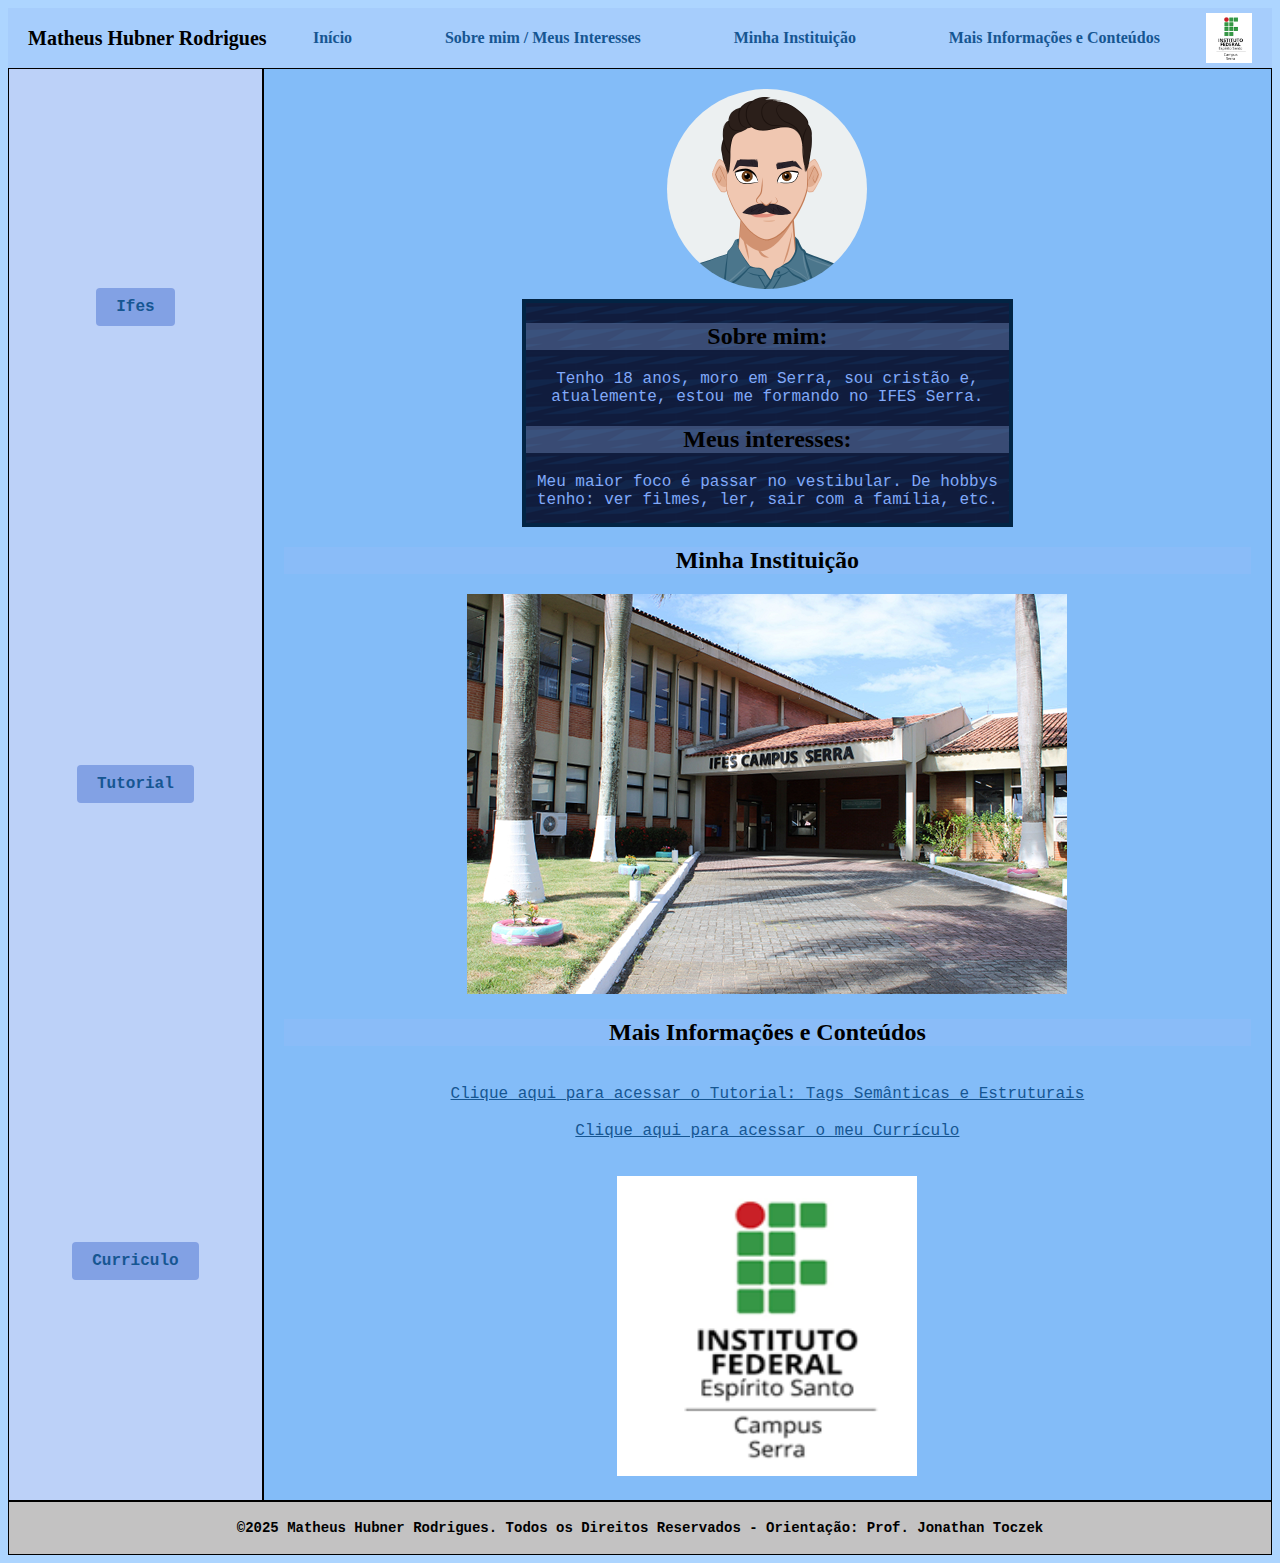
<file: index.html>
<!DOCTYPE html>
<html>
    <meta charset="UTF-8">
    <meta name="description" content="biografia de um estudante">
    <meta name="author" content="Matheus Hubner IFES">
    <meta name="keywords" content="biografia, rotina, estudante">
    <head>
        <title>Página Pessoal</title>
        <link rel="stylesheet" href = "estilos/estilo.css">
        <link rel = "icon" href = "imagens/logoSerra.png">
    </head>
    <body>
        <header>
            <h1>Matheus Hubner Rodrigues</h1>
            <nav>
                <a class="nava" href="#h1">Início</a>
                <a class="nava" href="#section1">Sobre mim / Meus Interesses</a>
                <a class="nava" href="#section2">Minha Instituição</a>
                <a class="nava" href="#section3">Mais Informações e Conteúdos</a>
            </nav>
            <img src="/imagens/logoSerra.png" alt="Logo IFES">
        </header>

        <div class="layout">
        <aside>
            <nav class="nav-aside">
                <a href="https://serra.ifes.edu.br/">Ifes</a>
                <a href="tutorial/tutorial_tags.html">Tutorial</a>
                <a href="curriculo/curriculo.html">Curriculo</a>
            </nav>
        </aside>

        <main>
            <section id="section1">
                <img src="imagens/AvatarMaker.png" alt="imagem do avatar de Matheus" title="Meu Avatar">
                <div>
                    <h2>Sobre mim:</h2>
                    <p>Tenho 18 anos, moro em Serra, sou cristão e, atualemente, estou me formando no IFES Serra.</p>
                    <h2>Meus interesses:</h2>
                    <p>Meu maior foco é passar no vestibular. De hobbys tenho: ver filmes, ler, sair com a família, etc.</p>
                </div>
            </section>
            
            <section id="section2">
                <h2>Minha Instituição</h2>
                <a href="https://serra.ifes.edu.br/" target="_blank">
                    <div class="center"> <img src ="imagens/serra.png" alt="Meu Campus" title="Entrada do IFES Serra"></div>
                </a>
            </section>

            <section id="section3">
                <h2>Mais Informações e Conteúdos</h2>
                <br>

                <div> <a href="tutorial/tutorial_tags.html"> Clique aqui para acessar o Tutorial: Tags Semânticas e Estruturais </a> </div>
                <br>
                <div> <a href="curriculo/curriculo.html"> Clique aqui para acessar o meu Currículo </a> </div>
                <br>
                <br>

                <div> <img src="imagens/logoSerra.png" alt="logotipo do IFES" title="Logotipo do IFES" height="300px" width="300px"> </div>

            </section>
        </main>
        </div>

        <footer>
            <p>&copy;2025 Matheus Hubner Rodrigues. Todos os Direitos Reservados - Orientação: Prof. Jonathan Toczek</p> 
        </footer>


    </body>
</html>
</file>
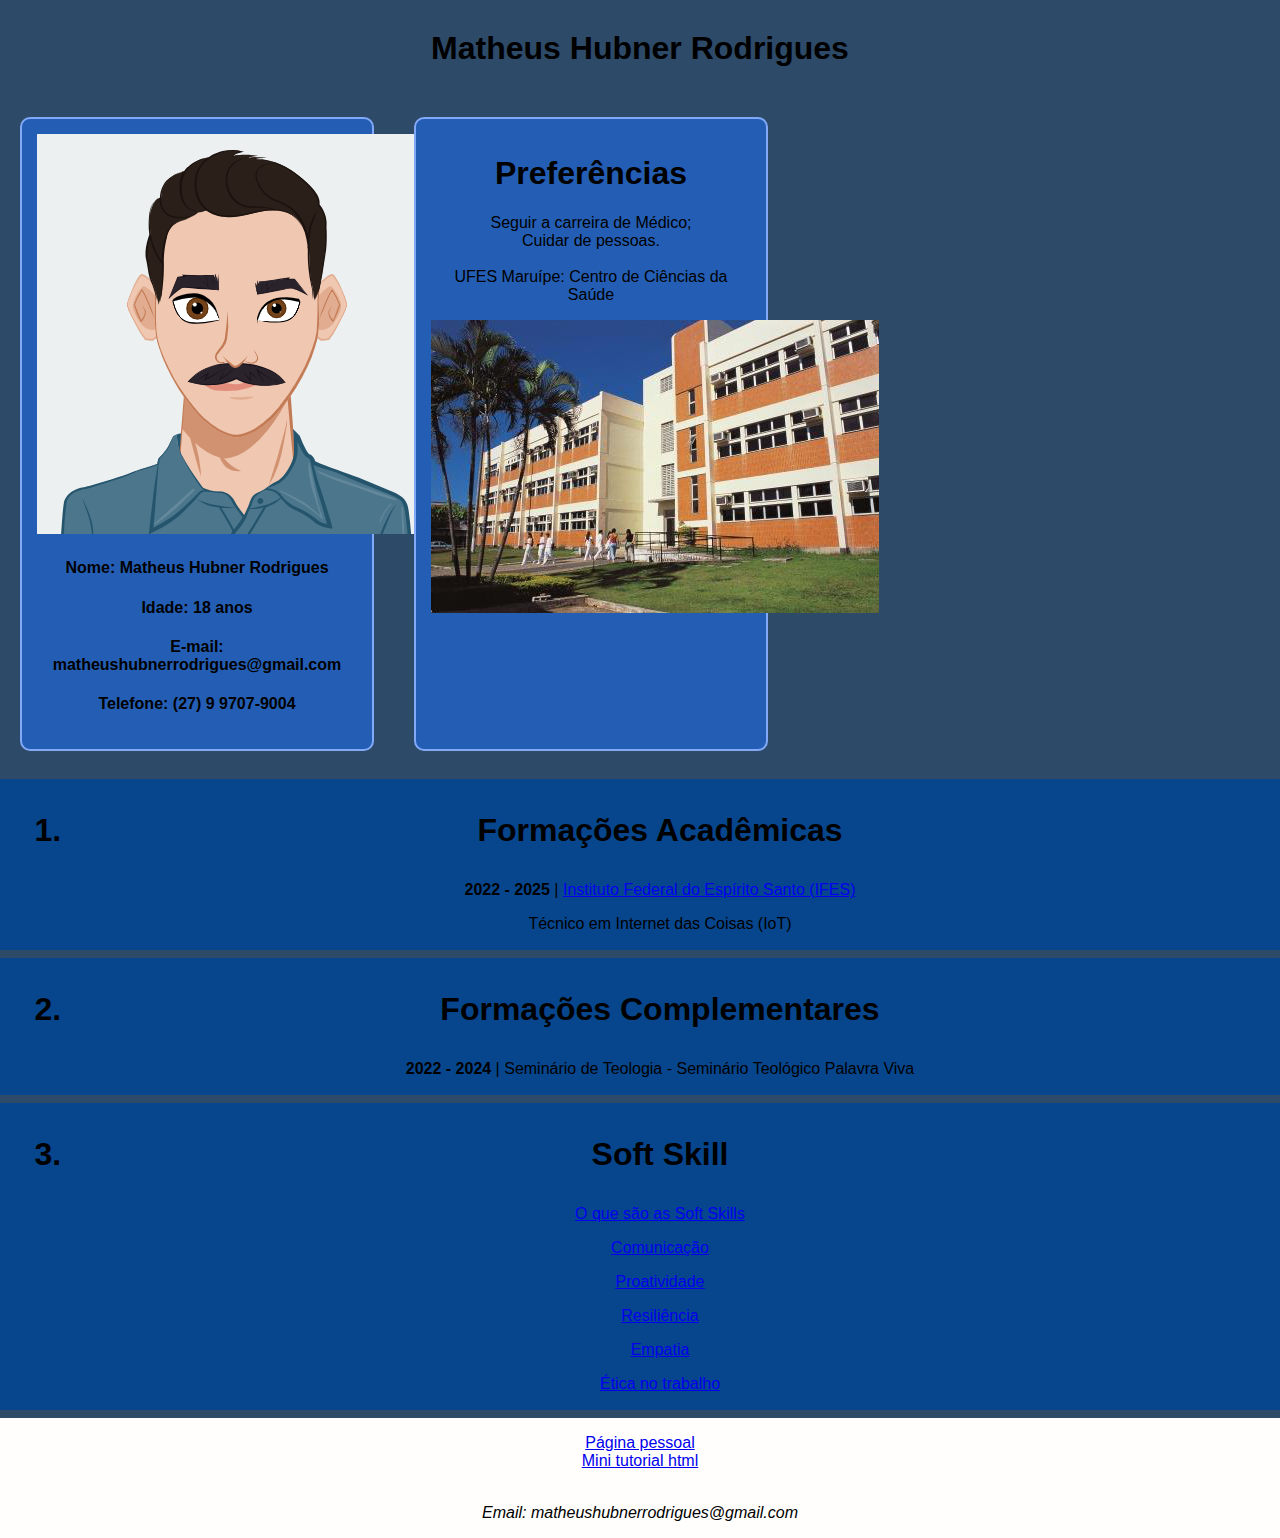
<file: curriculo/curriculo.html>
<!DOCTYPE html>
<html lang="pt-br">
    <head>
        <meta charset="utf-8">
        <meta name="description" content="Meu Currículo">
        <meta name="author" content="Matheus Hubner Rodrigues">
        <meta name="keywords" content="minhas formações, sobre mim, currículo">
        <meta name="viewport" content="width=device-width, initial-scale=1.0">

        <link rel="icon" href="i">
        <link rel="stylesheet" href="/estilos/curriculo.css">
        <title>Currículo</title>
    </head>
    <body>
        <h1 class="nome">Matheus Hubner Rodrigues</h1>
        <div class="flex">
            <div class="box">
                <div>
                    <img src="/imagens/AvatarMaker.png" alt="Foto">
                </div>
                <div>
                    <h4>Nome: Matheus Hubner Rodrigues</h4>
                    <h4>Idade: 18 anos</h4>
                    <h4>E-mail: matheushubnerrodrigues@gmail.com</h4>
                    <h4>Telefone: (27) 9 9707-9004</h4>
                </div>
            </div>

            <div class="box">
                <h1>Preferências</h1>
                <p>Seguir a carreira de Médico;<br>Cuidar de pessoas.<br><br>UFES Maruípe: Centro de Ciências da Saúde</p>
                <img src="/imagens/UFESMaruipe.png" alt="UFES Maruípe: Centro de Ciências da Saúde">
            </div>
        </div>
        <div class="sbox">
            <h1>
                <ol>
                    <li>Formações Acadêmicas</li>
            </h1>
                <ul>
                    <li><b>2022 - 2025</b> | <a href="https://www.ifes.edu.br/sistemas" target="_blank">Instituto Federal do Espírito Santo (IFES)</a></li>
                    <li>Técnico em Internet das Coisas (IoT)</li>
                </ul>
            </ol>
        </div>
        <div class="sbox">
            <h1>
            <ol start="2">
                <li>Formações Complementares</li>
            </h1>
                <ul>
                    <li><b>2022 - 2024</b> | Seminário de Teologia - Seminário Teológico Palavra Viva</li>
                </ul>
            </ol>
        </div>
        <div class="sbox">
            <h1>
            <ol start="3">
                <li>Soft Skill</li>
            </h1>
                <ul>
                    <li><a href="/curriculo/softskills/softskills.html">O que são as Soft Skills</a></li>
                    <li><a href="/curriculo/softskills/comunicacao.html">Comunicação</a></li>
                    <li><a href="/curriculo/softskills/proatividade.html">Proatividade</a></li>
                    <li><a href="/curriculo/softskills/resiliencia.html">Resiliência</a></li>
                    <li><a href="/curriculo/softskills/empatia.html">Empatia</a></li>
                    <li><a href="/curriculo/softskills/eticanotrabalho.html">Ética no trabalho</a></li>
                </ul>
            </ol>
        </div>
    </body>

    <footer>
        <a href="../index.html">Página pessoal</a>
        <br>
        <a href="/tutorial/tutorial_tags.html">Mini tutorial html</a>
        <address>
            <br>Email: matheushubnerrodrigues@gmail.com
        </address>
    </footer>
</html>
</file>
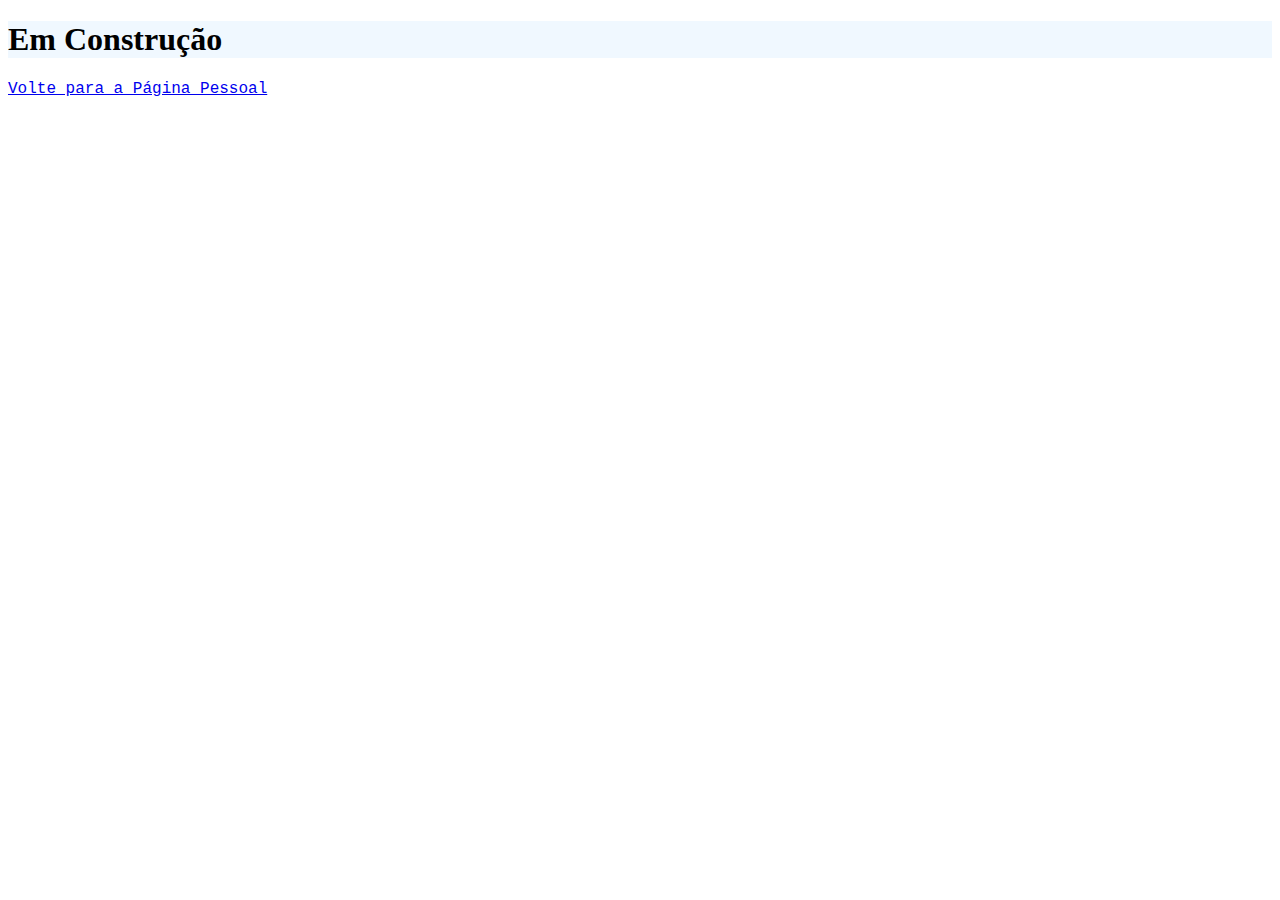
<file: tutorial/tutorial_tags.html>
<!DOCTYPE html>
<html>
    <meta charset="UTF-8">
    <meta name="description" content="biografia de um estudante">
    <meta name="author" content="Matheus Hubner IFES">
    <meta name="keywords" content="biografia, rotina, estudante">
    <head>
        <title>Página Pessoal</title>
    </head>
    <body>
        <h1 style= "background-color:aliceblue; color:black; font-family: caveat, cursive;">Em Construção</h1>
        <div style= "color:rgb(2, 1, 1); font-family: courier"> <a href="../index.html"> Volte para a Página Pessoal </a> </div>
    </body>

</html>
</file>
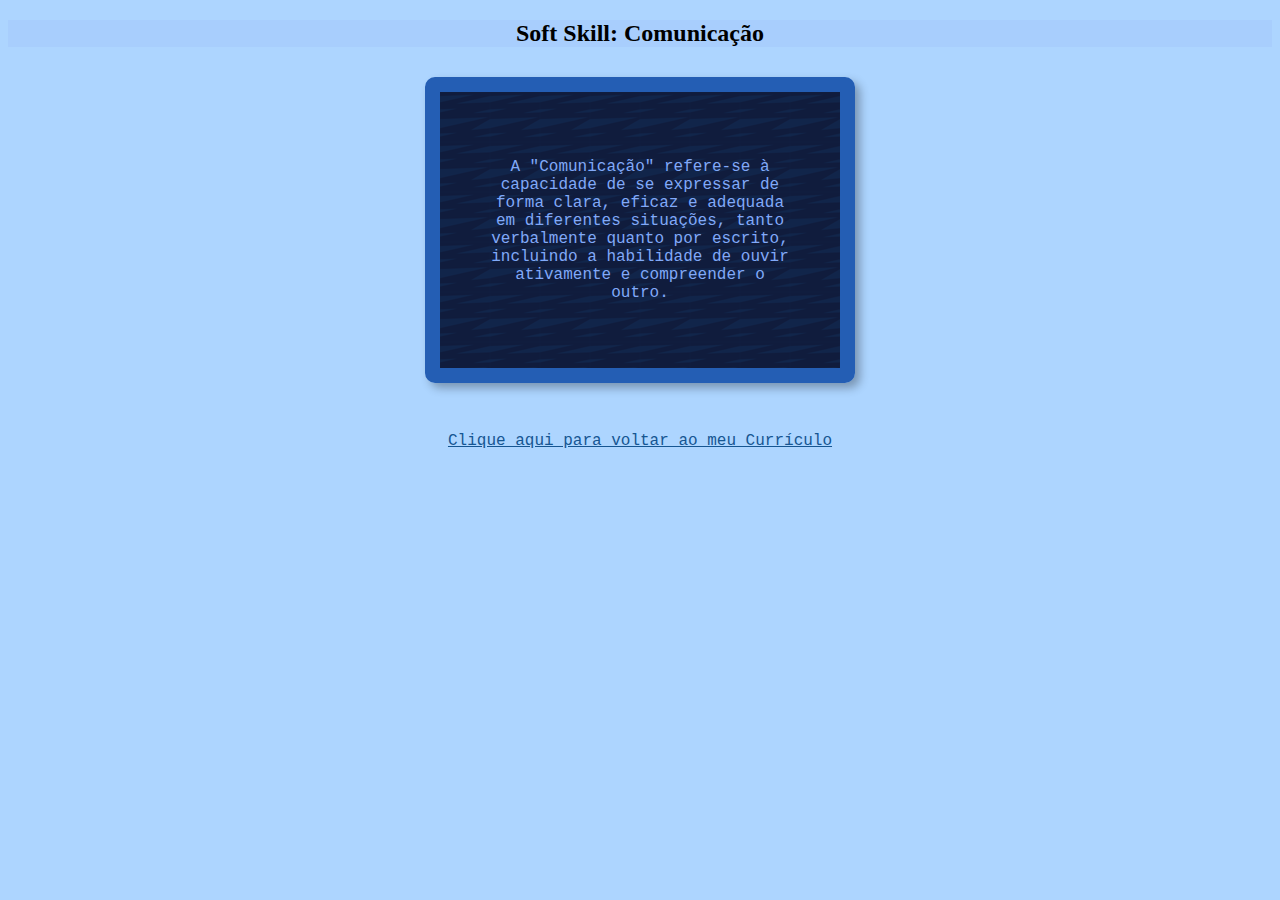
<file: curriculo/softskills/comunicacao.html>
<!DOCTYPE html>
<html>
    <meta charset="UTF-8">
    <meta name="description" content="Soft Skills">
    <meta name="author" content="Matheus Hubner IFES">
    <meta name="keywords" content="comportamento, trabalho">
    <head>
        <title>Soft Skill: Comunicação</title>
        <link rel="stylesheet" href = "/estilos/estilo.css">
    </head>
    <body> 
        <h2>Soft Skill: Comunicação</h2>
        
        <div class="boxmodel"> <p>A "Comunicação" refere-se à capacidade de se expressar de forma clara, eficaz e adequada em diferentes situações, tanto verbalmente quanto por escrito, incluindo a habilidade de ouvir ativamente e compreender o outro.</p> </div>
        
        <br>
        
        <div class = "center"> <a href="/curriculo/curriculo.html"> Clique aqui para voltar ao meu Currículo </a> </div>
       
        <br>
        <br>

    </body>
</html>
</file>
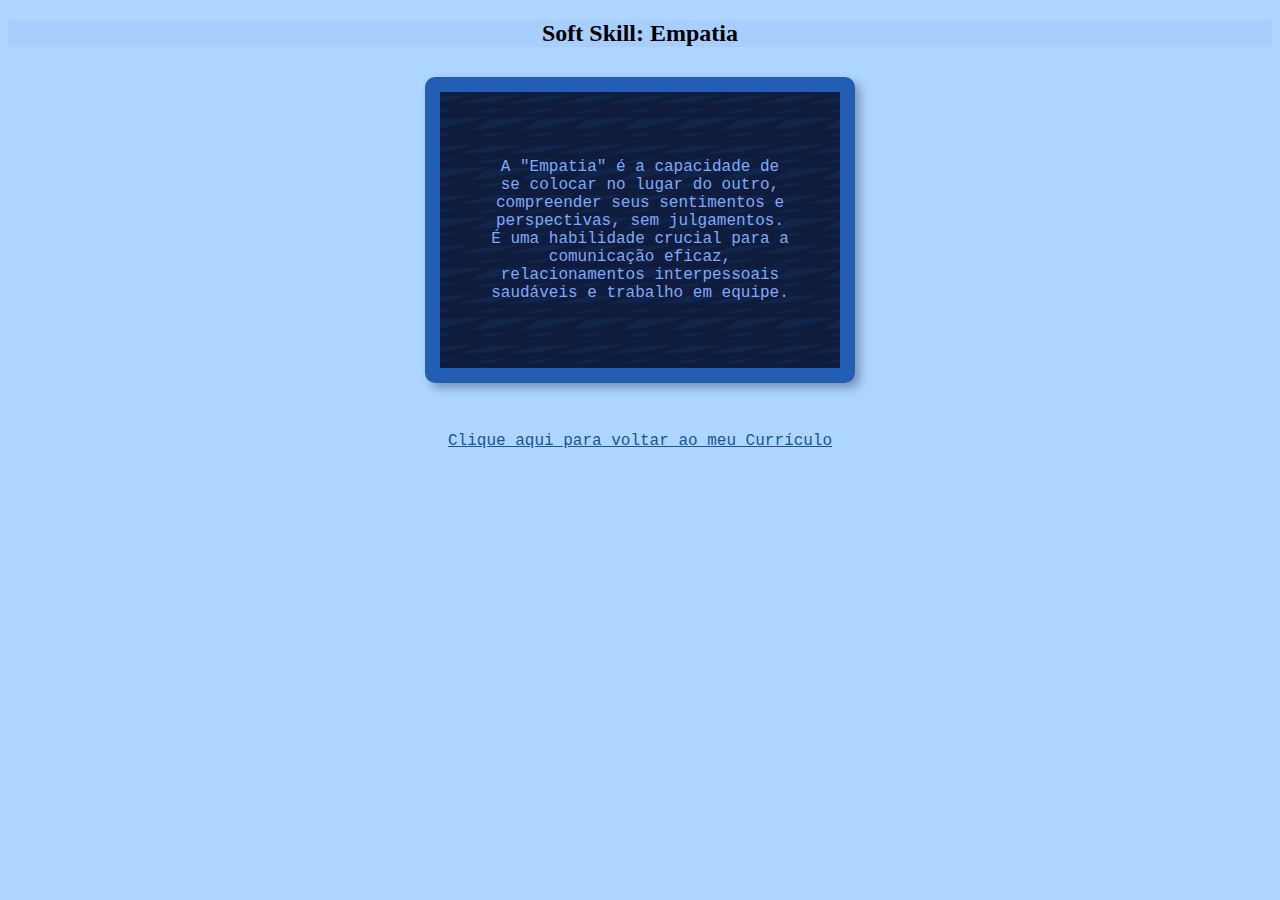
<file: curriculo/softskills/empatia.html>
<!DOCTYPE html>
<html>
    <meta charset="UTF-8">
    <meta name="description" content="Soft Skills">
    <meta name="author" content="Matheus Hubner IFES">
    <meta name="keywords" content="comportamento, trabalho">
    <head>
        <title>Soft Skill: Empatia</title>
        <link rel="stylesheet" href = "/estilos/estilo.css">
    </head>
    <body> 
        <h2>Soft Skill: Empatia</h2>
        
        <div class="boxmodel"> <p>A "Empatia" é a capacidade de se colocar no lugar do outro, compreender seus sentimentos e perspectivas, sem julgamentos. É uma habilidade crucial para a comunicação eficaz, relacionamentos interpessoais saudáveis e trabalho em equipe.</p> </div>
        
        <br>
        
        <div class = "center"> <a href="/curriculo/curriculo.html"> Clique aqui para voltar ao meu Currículo </a> </div>
       
        <br>
        <br>

    </body>
</html>
</file>
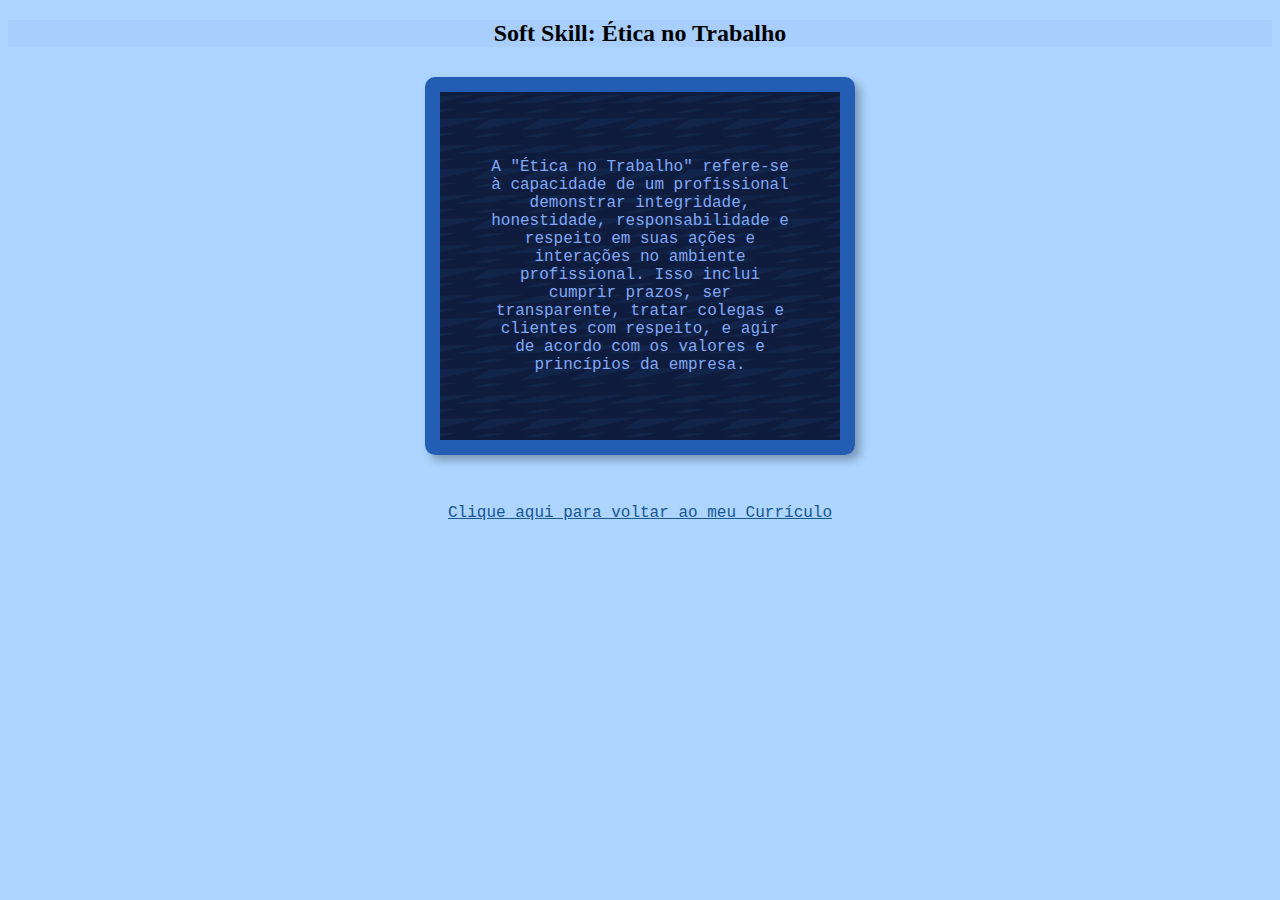
<file: curriculo/softskills/eticanotrabalho.html>
<!DOCTYPE html>
<html>
    <meta charset="UTF-8">
    <meta name="description" content="Soft Skills">
    <meta name="author" content="Matheus Hubner IFES">
    <meta name="keywords" content="comportamento, trabalho">
    <head>
        <title>Soft Skill: Ética no Trabalho</title>
        <link rel="stylesheet" href = "/estilos/estilo.css">
    </head>
    <body> 
        <h2>Soft Skill: Ética no Trabalho</h2>
        
        <div class="boxmodel"> <p>A "Ética no Trabalho" refere-se à capacidade de um profissional demonstrar integridade, honestidade, responsabilidade e respeito em suas ações e interações no ambiente profissional. Isso inclui cumprir prazos, ser transparente, tratar colegas e clientes com respeito, e agir de acordo com os valores e princípios da empresa.</p> </div>
        
        <br>
        
        <div class = "center"> <a href="/curriculo/curriculo.html"> Clique aqui para voltar ao meu Currículo </a> </div>
       
        <br>
        <br>

    </body>
</html>
</file>
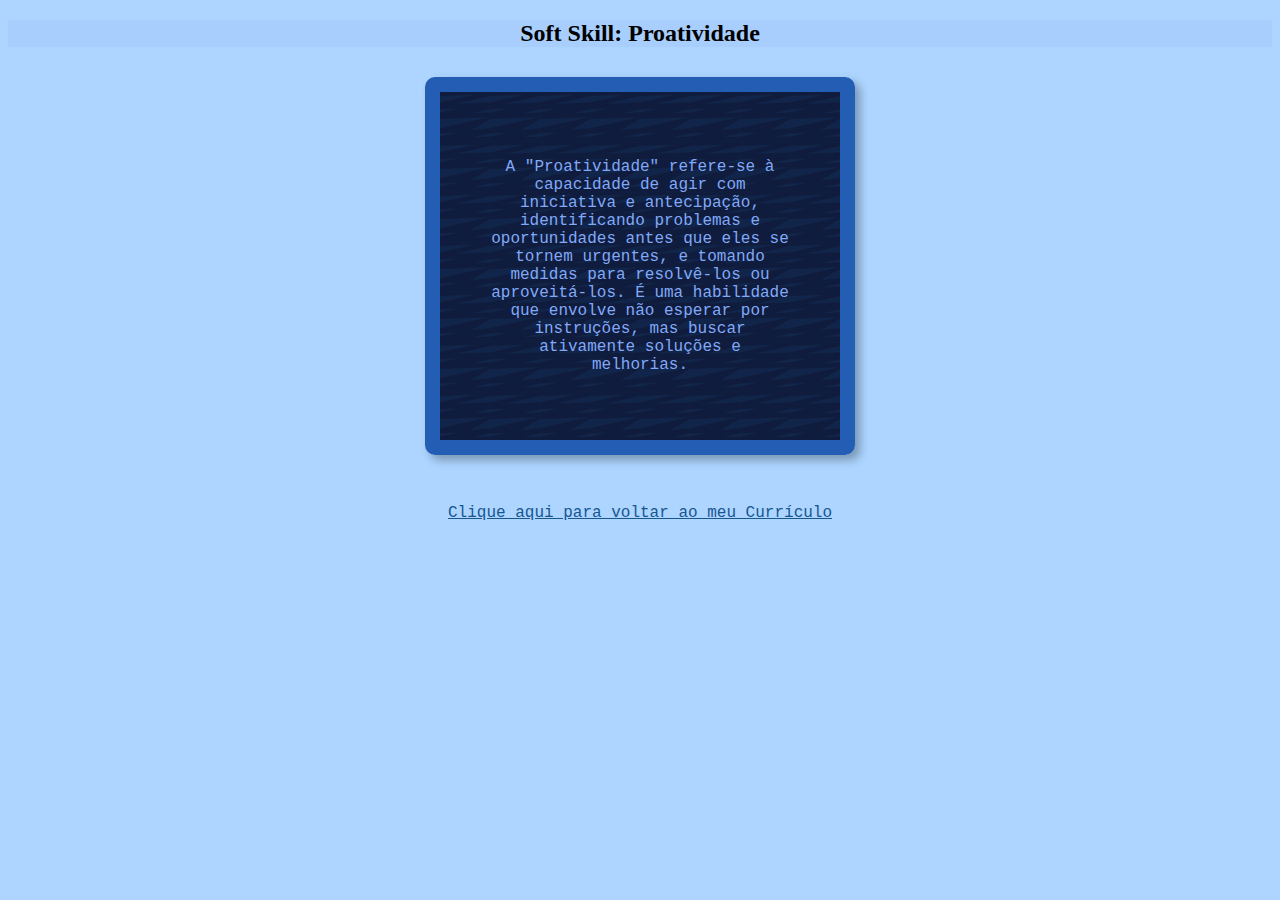
<file: curriculo/softskills/proatividade.html>
<!DOCTYPE html>
<html>
    <meta charset="UTF-8">
    <meta name="description" content="Soft Skills">
    <meta name="author" content="Matheus Hubner IFES">
    <meta name="keywords" content="comportamento, trabalho">
    <head>
        <title>Soft Skill: Proatividade</title>
        <link rel="stylesheet" href = "/estilos/estilo.css">
    </head>
    <body> 
        <h2>Soft Skill: Proatividade</h2>
        
        <div class="boxmodel"> <p>A "Proatividade" refere-se à capacidade de agir com iniciativa e antecipação, identificando problemas e oportunidades antes que eles se tornem urgentes, e tomando medidas para resolvê-los ou aproveitá-los. É uma habilidade que envolve não esperar por instruções, mas buscar ativamente soluções e melhorias.</p> </div>
        
        <br>
        
        <div class = "center"> <a href="/curriculo/curriculo.html"> Clique aqui para voltar ao meu Currículo </a> </div>
       
        <br>
        <br>

    </body>
</html>
</file>
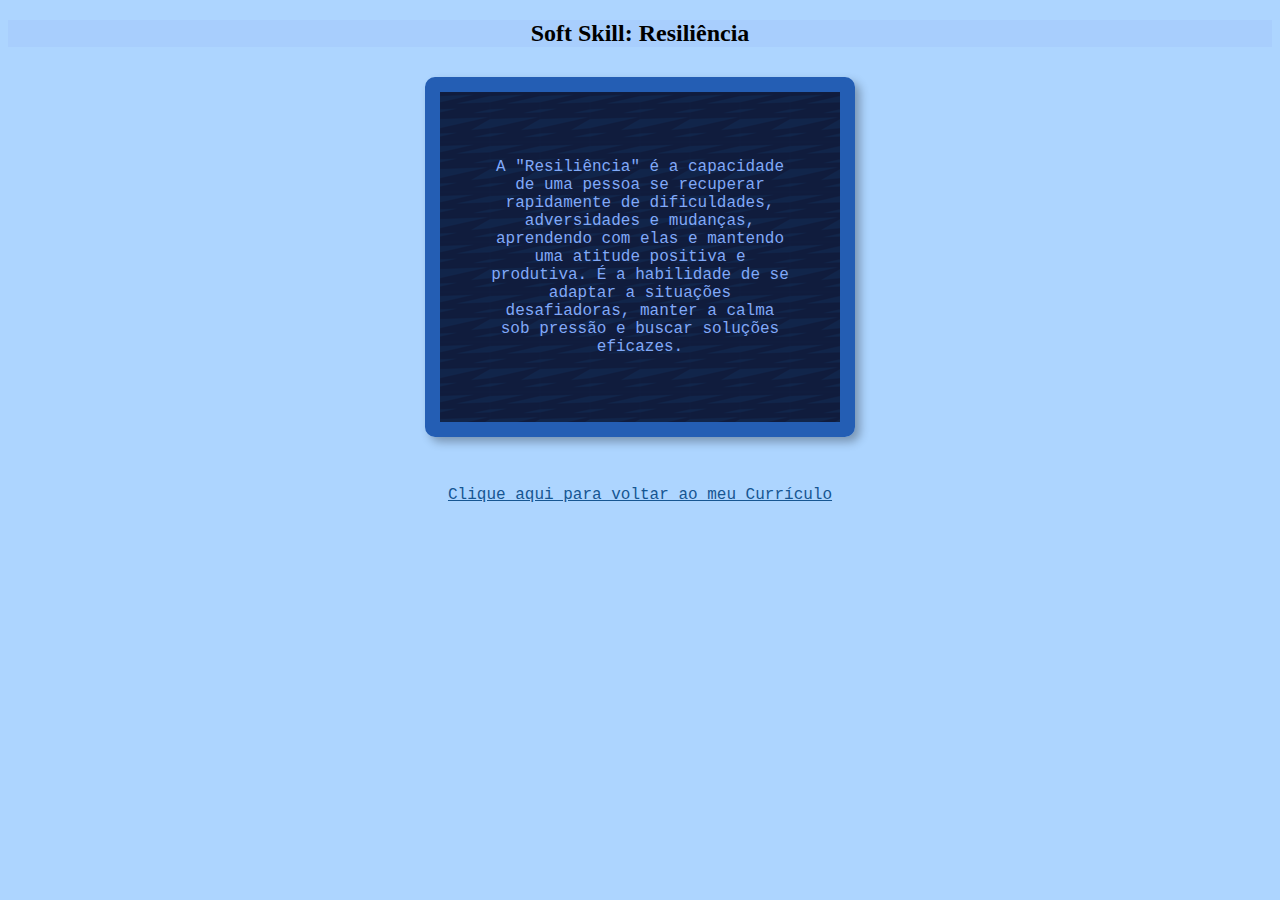
<file: curriculo/softskills/resiliencia.html>
<!DOCTYPE html>
<html>
    <meta charset="UTF-8">
    <meta name="description" content="Soft Skills">
    <meta name="author" content="Matheus Hubner IFES">
    <meta name="keywords" content="comportamento, trabalho">
    <head>
        <title>Soft Skill: Resiliência</title>
        <link rel="stylesheet" href = "/estilos/estilo.css">
    </head>
    <body> 
        <h2>Soft Skill: Resiliência</h2>
        
        <div class="boxmodel"> <p>A "Resiliência" é a capacidade de uma pessoa se recuperar rapidamente de dificuldades, adversidades e mudanças, aprendendo com elas e mantendo uma atitude positiva e produtiva. É a habilidade de se adaptar a situações desafiadoras, manter a calma sob pressão e buscar soluções eficazes.</p> </div>
        
        <br>
        
        <div class = "center"> <a href="/curriculo/curriculo.html"> Clique aqui para voltar ao meu Currículo </a> </div>
       
        <br>
        <br>

    </body>
</html>
</file>
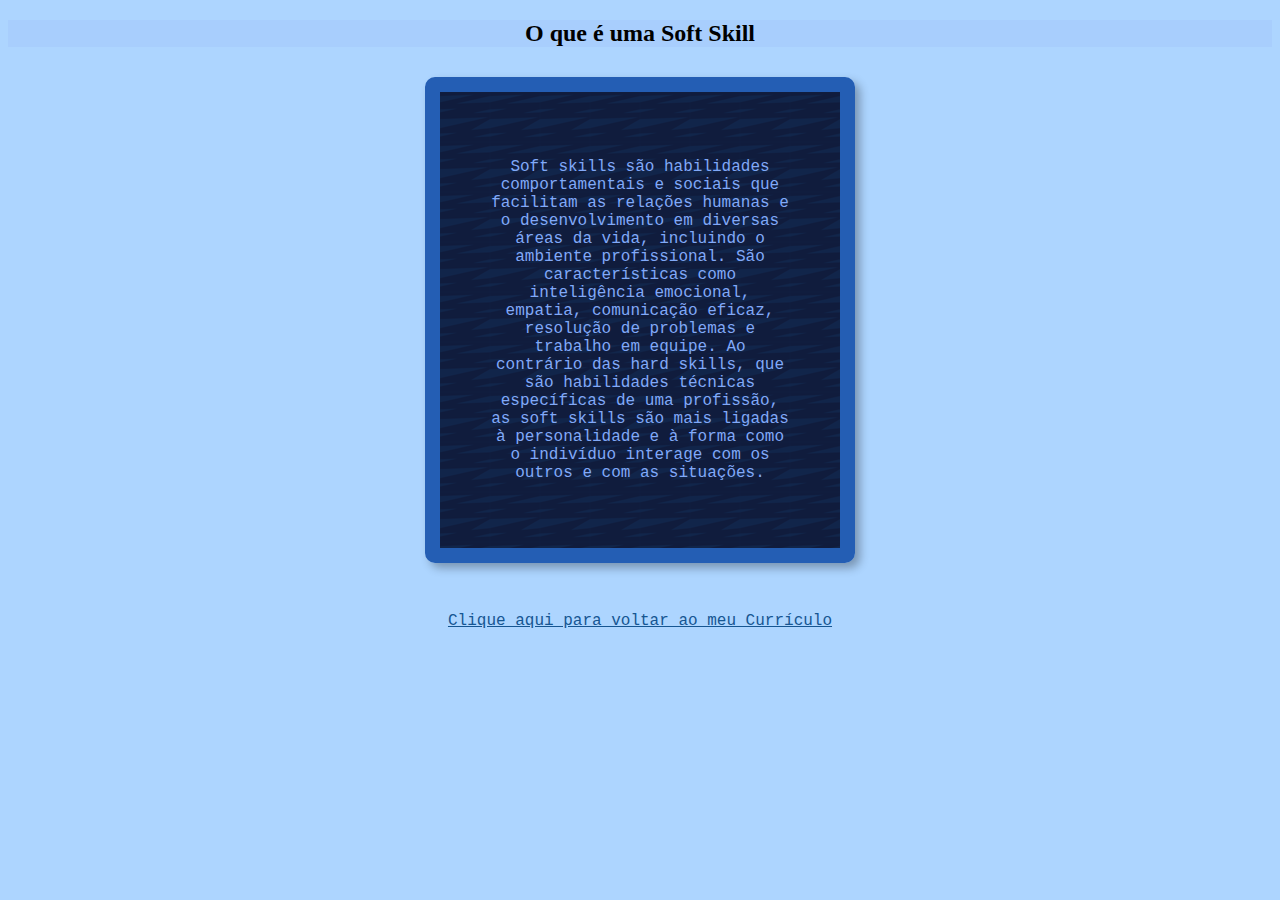
<file: curriculo/softskills/softskills.html>
<!DOCTYPE html>
<html>
    <meta charset="UTF-8">
    <meta name="description" content="Soft Skills">
    <meta name="author" content="Matheus Hubner IFES">
    <meta name="keywords" content="comportamento, trabalho">
    <head>
        <title>O que é uma Soft Skill</title>
        <link rel="stylesheet" href = "/estilos/estilo.css">
    </head>
    <body> 
        <h2>O que é uma Soft Skill</h2>
        
        <div class="boxmodel"> <p>Soft skills são habilidades comportamentais e sociais que facilitam as relações humanas e o desenvolvimento em diversas áreas da vida, incluindo o ambiente profissional. São características como inteligência emocional, empatia, comunicação eficaz, resolução de problemas e trabalho em equipe. Ao contrário das hard skills, que são habilidades técnicas específicas de uma profissão, as soft skills são mais ligadas à personalidade e à forma como o indivíduo interage com os outros e com as situações.</p> </div>
        
        <br>
        
        <div class = "center"> <a href="/curriculo/curriculo.html"> Clique aqui para voltar ao meu Currículo </a> </div>
       
        <br>
        <br>

    </body>
</html>
</file>
<file: estilos/estilo.css>
body {
    background-color: rgb(173, 213, 255);
}
header {
    display: flex;
    flex-flow: row nowrap;
    justify-content: space-between;
    align-items: center;
    height: 60px;
    background-color: rgba(155, 190, 247, 0.377);
    padding: 0 20px;
}
header nav {
    flex: 1;
    display: flex;
    flex-flow: row nowrap;
    justify-content: space-around;
    align-items: center;
}
header nav > * {
    flex-grow: 1;
    text-align: center;
    
}
header h1 {
    color: black;
    font-size: 20px;  
    font-family: 'Times New Roman', Times, serif;  
}
.nava {
    font-family: 'Times New Roman', Times, serif;
    text-decoration: none;
    font-weight: bold;
}
header img {
    height: 50px;
}

.layout {
    display: flex;
    flex-direction: row;
    min-height: 100vh;
}
aside {
    border: 1px solid black;
    width: 20%;
    background-color:rgb(188, 209, 248);
}
.nav-aside {
    display: flex;
    flex-direction: column;
    justify-content:space-around;
    align-items: center;
    height: 100%;
}
.nav-aside a {
    display: block;              /* Faz o link se comportar como um botão */
    padding: 10px 20px;          
    background-color: rgb(130, 161, 228);    
    color: white;                      
    text-decoration: none;      /* Remove sublinhado padrão do link */
    border-radius: 4px; 
    font-weight: bold; 
}
.nav-aside a:hover {
    transform: scale(1.2);
    transition: transform 0.75s;
}

main {
    flex:1; /*ocupa o restante*/
    background-color: rgb(131, 188, 248);
    border: 1px solid black;
    padding: 20px;
    min-height: 100vh;
}
#section1 img {
    display: block; 
    margin: auto;   
    height: 200px;
    width: auto;
    border-radius: 50%      
}

#section1 div {
    margin: 10px auto;
    height: 220px;
    width: 50%;
    border: 4px solid rgb(2, 36, 68);
    background-image: url(/imagens/fundoimagem2.png);
    text-align: justify;
}

#section1 p {
    text-align: center;
}

#section2 {
    text-align: center;
}
#section3 {
    text-align: center;
}

footer {
    background-color: rgb(195, 194, 194);
    text-align: center;
    font-size: 14px;
    font-weight: bold;
    border: 1px solid black;
    padding: 4px;
}
footer p {
    color: black;
}


.center {
    text-align: center;
}

h2{
    background-color:rgba(155, 190, 247, 0.295); 
    color:black; 
    text-align: center; 
    font-family: 'Times New Roman', Times, serif;
}

p{
    color:rgb(129, 169, 248); 
    text-align: center; 
    font-family: courier, monospace
}

a{
    color:rgb(255, 255, 255); 
    text-align: center; 
    font-family: courier
}

.boxmodel{
    background-image: url("/imagens/fundoimagem2.png");
    width: 300px;
    border: 15px solid rgb(36, 94, 180);
    padding: 50px;
    margin: 30px auto;
    border-radius: 10px;
    box-shadow: 5px 5px 10px rgba(0, 0, 0, 0.3);
    text-align: center;
    
}

a:link {
    color:rgb(22, 86, 146);
}

a:visited {
    color:rgb(22, 7, 156);
}

a:hover{
    color: rgb(1, 31, 58);
}
</file>
<file: estilos/curriculo.css>
.flex {
    display: flex;
    flex-direction: row;
   
}

.box{
    text-align: center;
    background-color: rgb(36, 94, 180);
    border: 2px solid rgb(129, 169, 248); 
    margin: 20px;
    padding: 15px;
    width: 20em;
    border-radius: 10px;

}

.nome {
    margin: 20px;
    padding: 10px;
}

.sbox {
    background-color: #07468d;
    margin: 8px 0em;
    padding: 1px 0em;
}

ol {
    list-style-type: decimal;
    margin: 30px;
}

ul {
    list-style: none;
}

li {
    margin: 1em 0em;
    text-align: center;
}

h1 {
    text-align: center;
}

h4 {
    text-align: center;
}

p {
    text-align: center
}

footer {
    background-color:rgb(255, 254, 252);
    margin-top: 8px;
    padding: 1em;
    text-align: center;
}

body {
    margin: 0%;
    padding: 0%;
    background-color: rgb(45, 74, 104);;
}

* {
    font-family:Arial, Helvetica, sans-serif;
}

address {
    margin-top: 1em;
}
</file>
